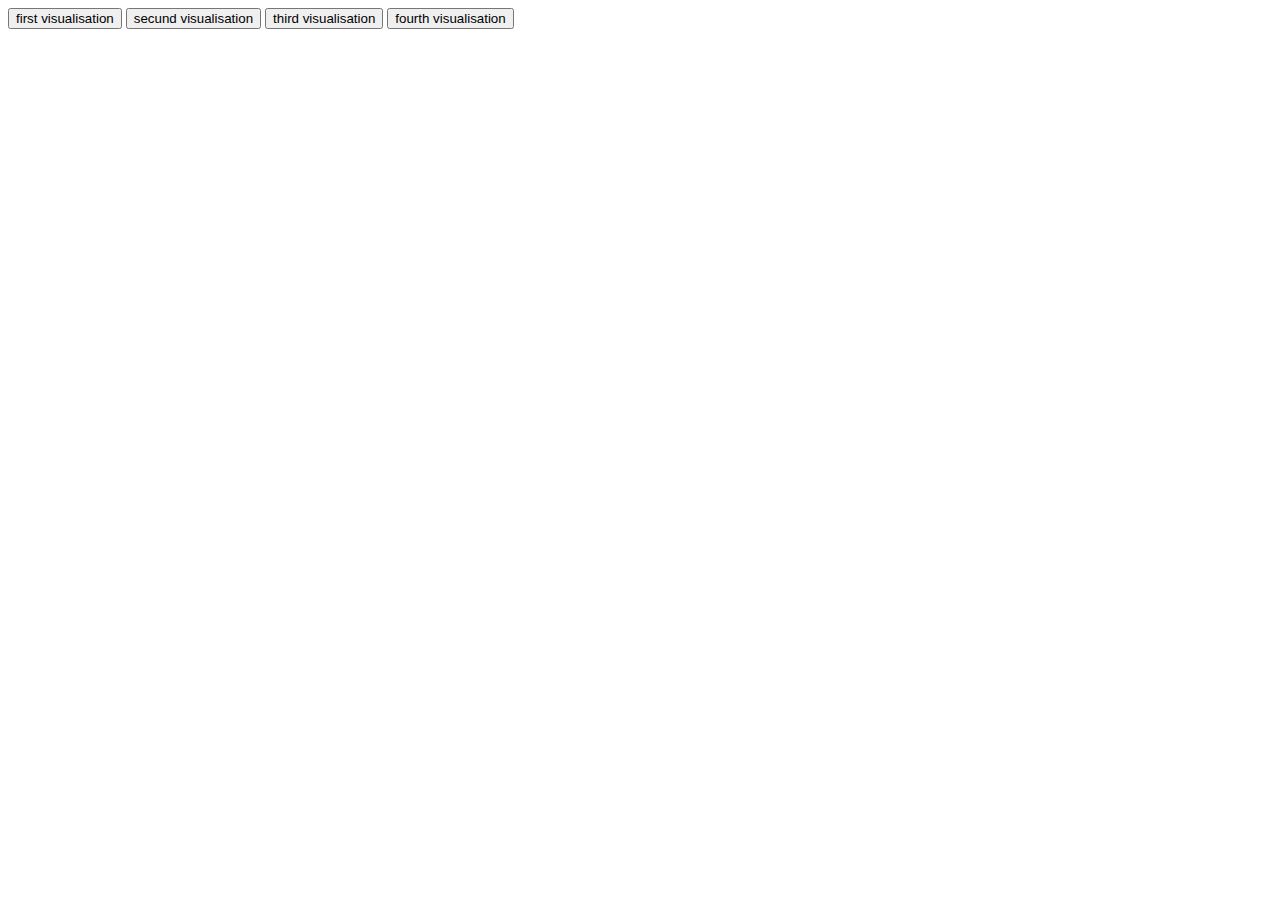
<file: index.html>
<!DOCTYPE html>
<meta charset="utf-8">
<style>

.arc text {
  font: 10px sans-serif;
  text-anchor: middle;
}

.arc path {
  stroke: #fff;
}

</style>
<body>




<form>
  <input id="clickMe" type="button" value="first visualisation" onclick="redirect(1);" />
  <input id="clickMe" type="button" value="secund visualisation" onclick="redirect(2);" />
  <input id="clickMe" type="button" value="third visualisation" onclick="redirect(3);" />
  <input id="clickMe" type="button" value="fourth visualisation" onclick="redirect(4);" />
</form>


<script src="//d3js.org/d3.v3.min.js" charset="utf-8" ></script>
      <script type="text/javascript">
            function redirect(i) {
				if(i==1){
					window.location="visu.html";
				}
				if(i==2){
					window.location="firstv.html";
				}
				if(i==3){
					window.location="sad.html";
				}
				if(i==4){
					window.location="sun.html";
				}
            }
      </script>
</body>
</file>
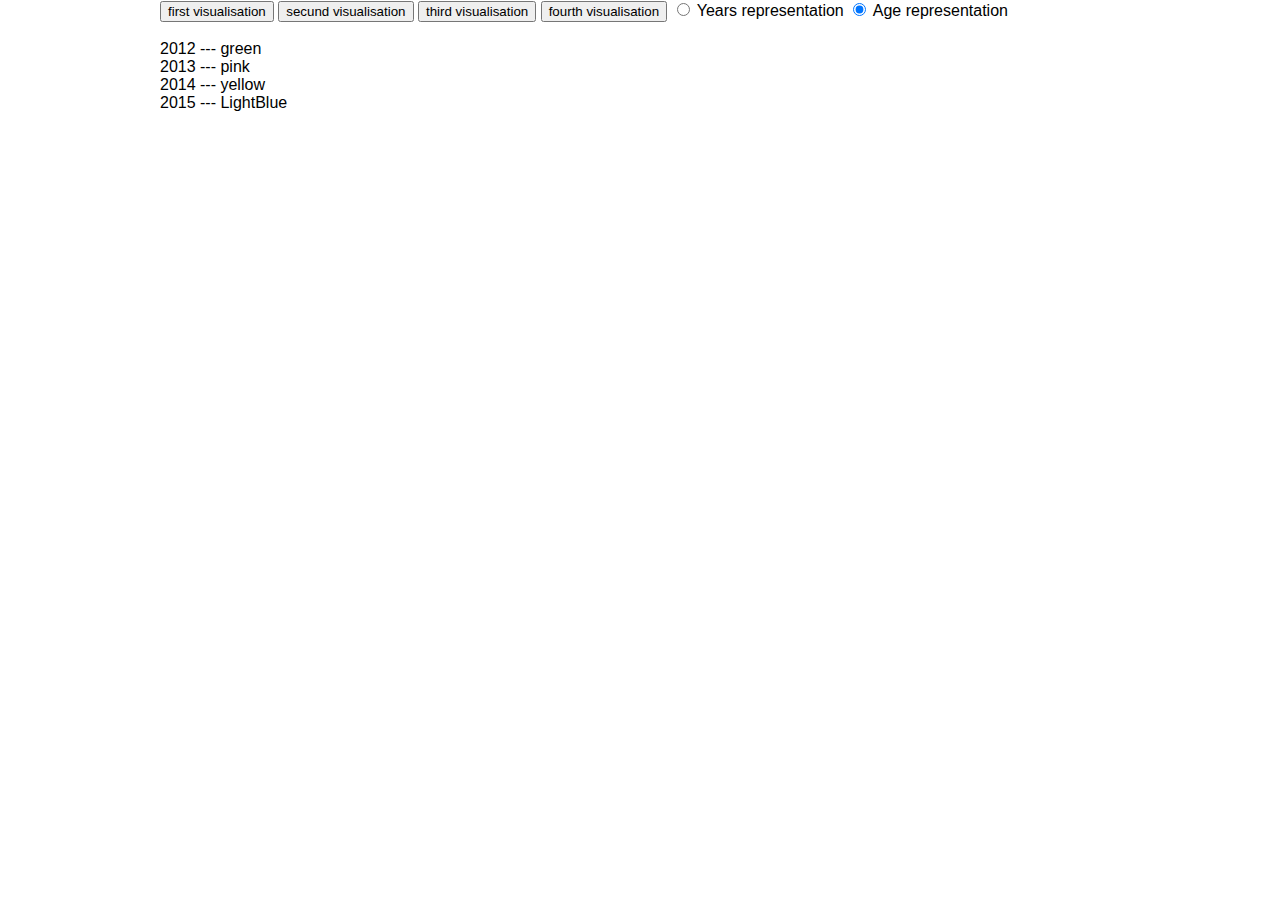
<file: firstv.html>
<!DOCTYPE html>
<meta charset="utf-8">
<style>

body {
  font-family: "Helvetica Neue", Helvetica, Arial, sans-serif;
  margin: auto;
  position: relative;
  width: 960px;
}

text {
  font: 10px sans-serif;
}

.axis path,
.axis line {
  fill: none;
  stroke: #000;
  shape-rendering: crispEdges;
}



</style>

<form>

  <input id="clickMe" type="button" value="first visualisation" onclick="redirect(1);" />
  <input id="clickMe" type="button" value="secund visualisation" onclick="redirect(2);" />
  <input id="clickMe" type="button" value="third visualisation" onclick="redirect(3);" />
  <input id="clickMe" type="button" value="fourth visualisation" onclick="redirect(4);" />

  <label><input type="radio" name="mode" value="grouped"> Years representation</label>
  <label><input type="radio" name="mode" value="stacked" checked> Age representation </label>

  </form>

  <br> 2012 --- green
  <br> 2013 --- pink 
  <br> 2014 --- yellow
  <br> 2015 --- LightBlue 
<script src="//ajax.googleapis.com/ajax/libs/jquery/1.12.4/jquery.min.js"></script>
<script src="//d3js.org/d3.v3.min.js" charset="utf-8" ></script>
<script> 
 
//// fadi code
function redirect(i) {
	if(i==1){
		window.location="visu.html";
	}
	if(i==2){
		window.location="firstv.html";
	}
	if(i==3){
		window.location="sad.html";
	}
	if(i==4){
		window.location="sun.html";
	}
}


 
	 d3.csv("Drug.csv", function(error, data) {

	 
	 var skillsdata = null ;
  // Convert strings to numbers.
  data.forEach(function(d) {
    //d.people = +d.people;
    //d.year = +d.year;
    //d.age = +d.age;
  });

  // compute the new data 
  var newData =[]
  var size = 0;

	data.forEach(function(d) {
	
	var date = d.Date.split("/") ;
	var year = date[2] ;
	var gender = d.Sex ;
	var age = d.Age ;
	var race = d.Race ;
	
 
	
	

		
		 var newOp = { Race:race , Age:age , Year:year, Sex:gender , People:1 };
			newData.push(newOp) ;
		 size = size + 1 ;

	
	});
  
  // Compute the extent of the data set in age and years.
  var age1 = d3.max(newData, function(d) { return d.Age; }),
	  age0 = d3.min(newData, function(d) { return d.Age; }),
      year0 = d3.min(newData, function(d) { return d.Year; }),
      year1 = d3.max(newData, function(d) { return d.Year; }),
      year = year1;
	 
	 
  // repair the opjects to fill them
  		var Y2012 = [[] , [] , [] ,  [] , [] , [] , [] , [] , [] ] ;
		var Y2013 = [[] , [] , [] ,  [] , [] , [] , [] , [] , [] ] ;
		var Y2014 = [[] , [] , [] ,  [] , [] , [] , [] , [] , [] ] ;
		var Y2015 = [[] , [] , [] ,  [] , [] , [] , [] , [] , [] ] ;
console.log(Y2013);
	
  // fill in the black opjects
	


	for (i = 0; i < 9; i++) { 
		year1 = 0 ;
		year2 = 0 ;
		year3 = 0 ;
		year4 = 0 ;
		var from_age = 10 * i ;
		var to_age = from_age + 10 ;
		newData.forEach(function(d) {
			if(   d.Age < to_age && d.Age >= from_age ){
				if( d.Year == "2012"){
					year1 = year1 + 1 ;
				}
				if( d.Year == "2013"){
					year2 = year2 + 1 ;
				}
				if( d.Year == "2014"){
					year3 = year3 + 1 ;
				}
				if( d.Year == "2015"){
					year4 = year4 + 1 ;
				}
				
				
			}
			});
			var index = i  ;
	
			
				(Y2012)[index]={x:i,y:year1,y0:0};
				(Y2013)[index]={x:i,y:year2,y0:0};
				(Y2014)[index]={x:i,y:year3,y0:0};
				(Y2015)[index]={x:i,y:year4,y0:0};
				
	}
	
	myData = [Y2012,Y2013,Y2014,Y2015]
	for (i = 1; i < 4; i++) { 
		for (j = 0; j < 9; j++) { 
			
			((myData[i])[j]).y0 = ((myData[i-1])[j]).y + ((myData[i-1])[j]).y0 ;
		
		}	
	}
	
////////////////////      fadi end 

////
var n = 4, // number of layers
    m = 9, // number of samples per layer
    stack = d3.layout.stack(),
    layers =   myData ; 
    yGroupMax = d3.max(layers, function(layer) { return d3.max(layer, function(d) { return d.y; }); }),
    yStackMax = d3.max(layers, function(layer) { return d3.max(layer, function(d) { return d.y0 + d.y; }); });

	console.log(layers);
	
	
var margin = {top: 40, right: 10, bottom: 20, left: 10},
    width = 960 - margin.left - margin.right,
    height = 500 - margin.top - margin.bottom;

var x = d3.scale.ordinal()
    .domain(d3.range(m))
    .rangeRoundBands([0, width], .08);

var y = d3.scale.linear()
    .domain([0, yStackMax])
    .range([height, 0]);


var xAxis = d3.svg.axis()
    .scale(x)
    .tickSize(0)
    .tickPadding(6)
    .orient("bottom");

var svg = d3.select("body").append("svg")
    .attr("width", width + margin.left + margin.right)
    .attr("height", height + margin.top + margin.bottom)
  .append("g")
    .attr("transform", "translate(" + margin.left + "," + margin.top + ")");

var layer = svg.selectAll(".layer")
    .data(layers)
  .enter().append("g")
    .attr("class", "layer")
    .style("fill", function(d, i) { return mycolor(i); });

var rect = layer.selectAll("rect")
    .data(function(d) { return d; })
  .enter().append("rect")
    .attr("x", function(d) { return x(d.x); })
    .attr("y", height)
    .attr("width", x.rangeBand())
    .attr("height", 0);

rect.transition()
    .delay(function(d, i) { return i * 10; })
    .attr("y", function(d) { return y(d.y0 + d.y); })
    .attr("height", function(d) { return y(d.y0) - y(d.y0 + d.y); });

svg.append("g")
    .attr("class", "x axis")
    .attr("transform", "translate(0," + height + ")")
    .call(xAxis);

d3.selectAll("input").on("change", change);



function change() {
  if (this.value === "grouped"){ transitionGrouped();}
  else {
  transitionStacked();}
}

function transitionGrouped() {
  y.domain([0, yGroupMax]);

  rect.transition()
      .duration(500)
      .delay(function(d, i) { return i * 10; })
      .attr("x", function(d, i, j) { return x(d.x) + x.rangeBand() / n * j; })
      .attr("width", x.rangeBand() / n)
    .transition()
      .attr("y", function(d) { return y(d.y); })
      .attr("height", function(d) { return height - y(d.y); });
}

function transitionStacked() {
  y.domain([0, yStackMax]);

  rect.transition()
      .duration(500)
      .delay(function(d, i) { return i * 10; })
      .attr("y", function(d) { return y(d.y0 + d.y); })
      .attr("height", function(d) { return y(d.y0) - y(d.y0 + d.y); })
    .transition()
      .attr("x", function(d) { return x(d.x); })
      .attr("width", x.rangeBand());
}
var element = document.getElementsByTagName("text");
for(i = 0 ; i < 9 ; i++){
	 var to = parseInt(element[i].innerHTML) * 10 ;
	 var tooo = to + 10
	 element[i].innerHTML = to + "-" + tooo +"years" ;
 }

 function mycolor (i){
	if(i==0){ 
	return "#ADFF2F"; //GreenYellow  
	}
	if(i==1){ 
	return "#FF00FF"; //Fuchsia 
	}
		if(i==2){ 
	return "#FFFF00	"; // lavender
	}
		if(i==3){ 
	return "#ADD8E6"; //LightBlue 
	}
	
 }
});
</script>
</file>
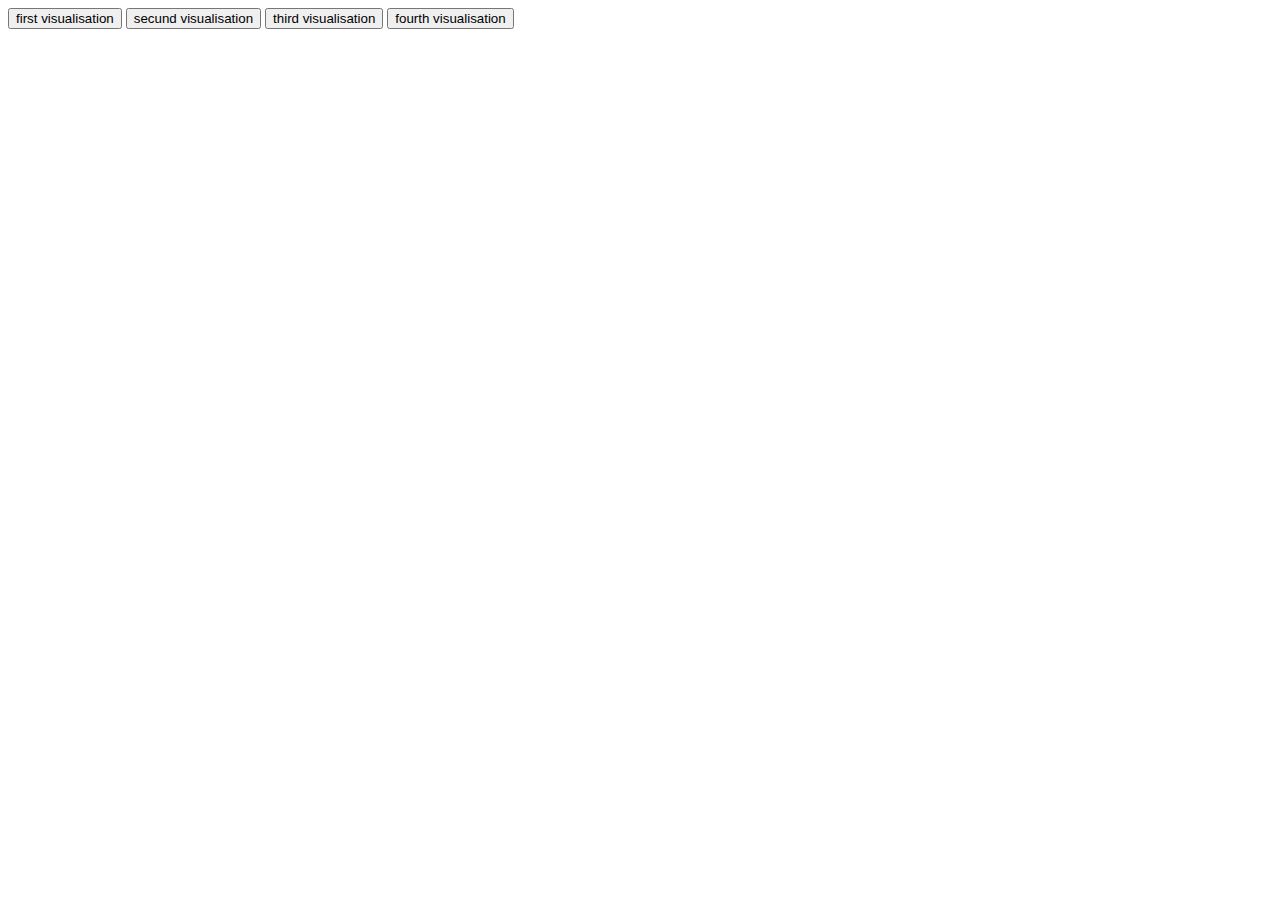
<file: mainPage.html>
<!DOCTYPE html>
<meta charset="utf-8">
<style>

.arc text {
  font: 10px sans-serif;
  text-anchor: middle;
}

.arc path {
  stroke: #fff;
}

</style>
<body>




<form>
  <input id="clickMe" type="button" value="first visualisation" onclick="redirect(1);" />
  <input id="clickMe" type="button" value="secund visualisation" onclick="redirect(2);" />
  <input id="clickMe" type="button" value="third visualisation" onclick="redirect(3);" />
  <input id="clickMe" type="button" value="fourth visualisation" onclick="redirect(4);" />
</form>


<script src="http://d3js.org/d3.v3.min.js" charset="utf-8"></script> 
      <script type="text/javascript">
            function redirect(i) {
				if(i==1){
					window.location="visu.html";
				}
				if(i==2){
					window.location="firstv.html";
				}
				if(i==3){
					window.location="sad.html";
				}
				if(i==4){
					window.location="sun.html";
				}
            }
      </script>
</body>
</file>
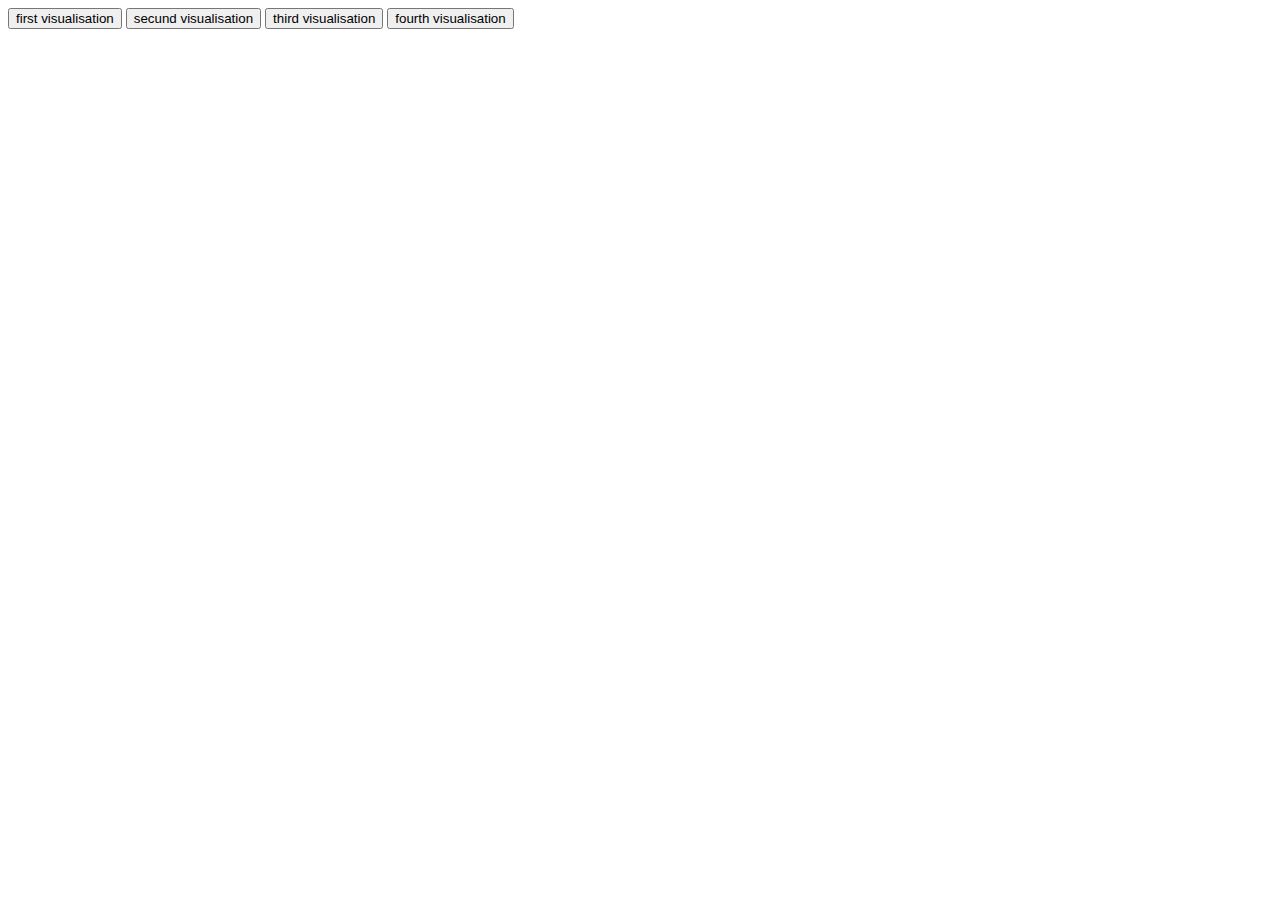
<file: sad.html>
<!DOCTYPE html>
<meta charset="utf-8">
<style>

.node {
  cursor: pointer;
}

.node circle {
  fill: #fff;
  stroke: steelblue;
  stroke-width: 1.5px;
}

.node text {
  font: 10px sans-serif;
}

.link {
  fill: none;
  stroke: #ccc;
  stroke-width: 1.5px;
}

</style>
<body>
<form>
  <input id="clickMe" type="button" value="first visualisation" onclick="redirect(1);" />
  <input id="clickMe" type="button" value="secund visualisation" onclick="redirect(2);" />
  <input id="clickMe" type="button" value="third visualisation" onclick="redirect(3);" />
  <input id="clickMe" type="button" value="fourth visualisation" onclick="redirect(4);" />
</form>
<script src="//d3js.org/d3.v3.min.js" charset="utf-8" ></script>
<script>

function redirect(i) {
	if(i==1){
		window.location="visu.html";
	}
	if(i==2){
		window.location="firstv.html";
	}
	if(i==3){
		window.location="sad.html";
	}
	if(i==4){
		window.location="sun.html";
	}
}

var margin = {top: 20, right: 120, bottom: 20, left: 120},
    width = 960 - margin.right - margin.left,
    height = 800 - margin.top - margin.bottom;

var i = 0,
    duration = 750,
    root;

var tree = d3.layout.tree()
    .size([height, width]);

var diagonal = d3.svg.diagonal()
    .projection(function(d) { return [d.y, d.x]; });

var svg = d3.select("body").append("svg")
    .attr("width", width + margin.right + margin.left)
    .attr("height", height + margin.top + margin.bottom)
  .append("g")
    .attr("transform", "translate(" + margin.left + "," + margin.top + ")");

d3.csv("Drug.csv",function(error, MyDataBase) {
  if (error) throw error;
  
  var MyTree ={"name" : "all" ,number : 0 ,"children" : []} ;
  var kinds = ["Heroin","Cocaine","Fentanyl","Oxycodone","Oxymorphone","EtOH","Hydrocodone","Benzodiazepine","Methadone"] ;
 // var CheckList = {"Heroin":0,"Cocaine":0,"Fentanyl":0,"Oxycodone":0,"Oxymorphone":0,"EtOH":0,"Hydrocodone":0,"Benzodiazepine":0,"Methadone":0};
  var CheckList = {"Heroin":{"Male" : 0 ,"Female" :0 },"Cocaine":{"Male" : 0 ,"Female" :0 },"Fentanyl":{"Male" : 0 ,"Female" :0 },"Oxycodone":{"Male" : 0 ,"Female" :0 },"Oxymorphone":{"Male" : 0 ,"Female" :0 },"EtOH":{"Male" : 0 ,"Female" :0 },"Hydrocodone":{"Male" : 0 ,"Female" :0 },"Benzodiazepine":{"Male" : 0 ,"Female" :0 },"Methadone":{"Male" : 0 ,"Female" :0 }};
   MyDataBase.forEach(function(d) {
     MyTree["number"] +=1 ;
	 kinds.forEach(function(kind) {
		if ( (d[kind] == 'y' || d[kind] == 'Y'  ) && (d.Sex=="Male" || d.Sex=="Female")) {
		
			if (CheckList[kind]["Male"] == 0 && CheckList[kind]["Female"] == 0 ){
				var new_Node = {"name": kind ,number:0, "children": [{"name" : d["Sex"] ,number :0} ]} ;
				MyTree["children"].push(new_Node);
				CheckList[kind][d["Sex"]] = 1 ;
			}
			else if (CheckList[kind][d["Sex"]] == 0 ) {
				var new_Node = {"name" : d["Sex"],number:0} ;
				MyTree["children"].forEach(function (dataa) {
					if (dataa["name"] == kind ) {
						 Node = dataa ;
					}
				});
				Node["children"].push(new_Node);
				Node["number"]+=1;
				CheckList[kind][d["Sex"]] += 1 ;
			} else {
			
				CheckList[kind][d["Sex"]] += 1 ;
			}
			
		}
	 });
   });
   
   MyTree["name"]  = MyTree["name"].concat(" -> ").concat(MyTree["number"]);
   MyTree.children.forEach(function(node) {
   console.log("----");   
   console.log(node);

	node.children.forEach(function(inner_node){
		console.log("->>");   
		console.log(inner_node);
		inner_node["number"] = CheckList[node["name"]][inner_node["name"]].toString();
		inner_node["name"]  = inner_node["number"].concat(inner_node["name"]);
	});
	node["number"] =  (CheckList[node["name"]]["Male"] + CheckList[node["name"]]["Female"]).toString();
	node["name"]  = node["name"].concat(" -> ").concat(node["number"]);
   });
  root = MyTree;
  root.x0 = height / 2;
  root.y0 = 0;

  

  
  function collapse(d) {
    if (d.children) {
      d._children = d.children;
      d._children.forEach(collapse);
      d.children = null;
    }
  }

  root.children.forEach(collapse);
  update(root);
});

d3.select(self.frameElement).style("height", "800px");

function update(source) {

  // Compute the new tree layout.
  var nodes = tree.nodes(root).reverse(),
      links = tree.links(nodes);

  // Normalize for fixed-depth.
  nodes.forEach(function(d) { d.y = d.depth * 180; });

  // Update the nodes…
  var node = svg.selectAll("g.node")
      .data(nodes, function(d) { return d.id || (d.id = ++i); });

  // Enter any new nodes at the parent's previous position.
  var nodeEnter = node.enter().append("g")
      .attr("class", "node")
      .attr("transform", function(d) { return "translate(" + source.y0 + "," + source.x0 + ")"; })
      .on("click", click);

  nodeEnter.append("circle")
      .attr("r", 1e-6)
      .style("fill", function(d) { return d._children ? "lightsteelblue" : "#fff"; });

  nodeEnter.append("text")
      .attr("x", function(d) { return d.children || d._children ? -10 : 10; })
      .attr("dy", ".35em")
      .attr("text-anchor", function(d) { return d.children || d._children ? "end" : "start"; })
      .text(function(d) { return d.name; })
      .style("fill-opacity", 1e-6);

  // Transition nodes to their new position.
  var nodeUpdate = node.transition()
      .duration(duration)
      .attr("transform", function(d) { return "translate(" + d.y + "," + d.x + ")"; });

  nodeUpdate.select("circle")
      .attr("r", 4.5)
      .style("fill", function(d) { return d._children ? "lightsteelblue" : "#fff"; });

  nodeUpdate.select("text")
      .style("fill-opacity", 1);

  // Transition exiting nodes to the parent's new position.
  var nodeExit = node.exit().transition()
      .duration(duration)
      .attr("transform", function(d) { return "translate(" + source.y + "," + source.x + ")"; })
      .remove();

  nodeExit.select("circle")
      .attr("r", 1e-6);

  nodeExit.select("text")
      .style("fill-opacity", 1e-6);

  // Update the links…
  var link = svg.selectAll("path.link")
      .data(links, function(d) { return d.target.id; });

  // Enter any new links at the parent's previous position.
  link.enter().insert("path", "g")
      .attr("class", "link")
      .attr("d", function(d) {
        var o = {x: source.x0, y: source.y0};
        return diagonal({source: o, target: o});
      });

  // Transition links to their new position.
  link.transition()
      .duration(duration)
      .attr("d", diagonal);

  // Transition exiting nodes to the parent's new position.
  link.exit().transition()
      .duration(duration)
      .attr("d", function(d) {
        var o = {x: source.x, y: source.y};
        return diagonal({source: o, target: o});
      })
      .remove();

  // Stash the old positions for transition.
  nodes.forEach(function(d) {
    d.x0 = d.x;
    d.y0 = d.y;
  });
}

// Toggle children on click.
function click(d) {
  if (d.children) {
    d._children = d.children;
    d.children = null;
  } else {
    d.children = d._children;
    d._children = null;
  }
  update(d);
}

</script>
</file>
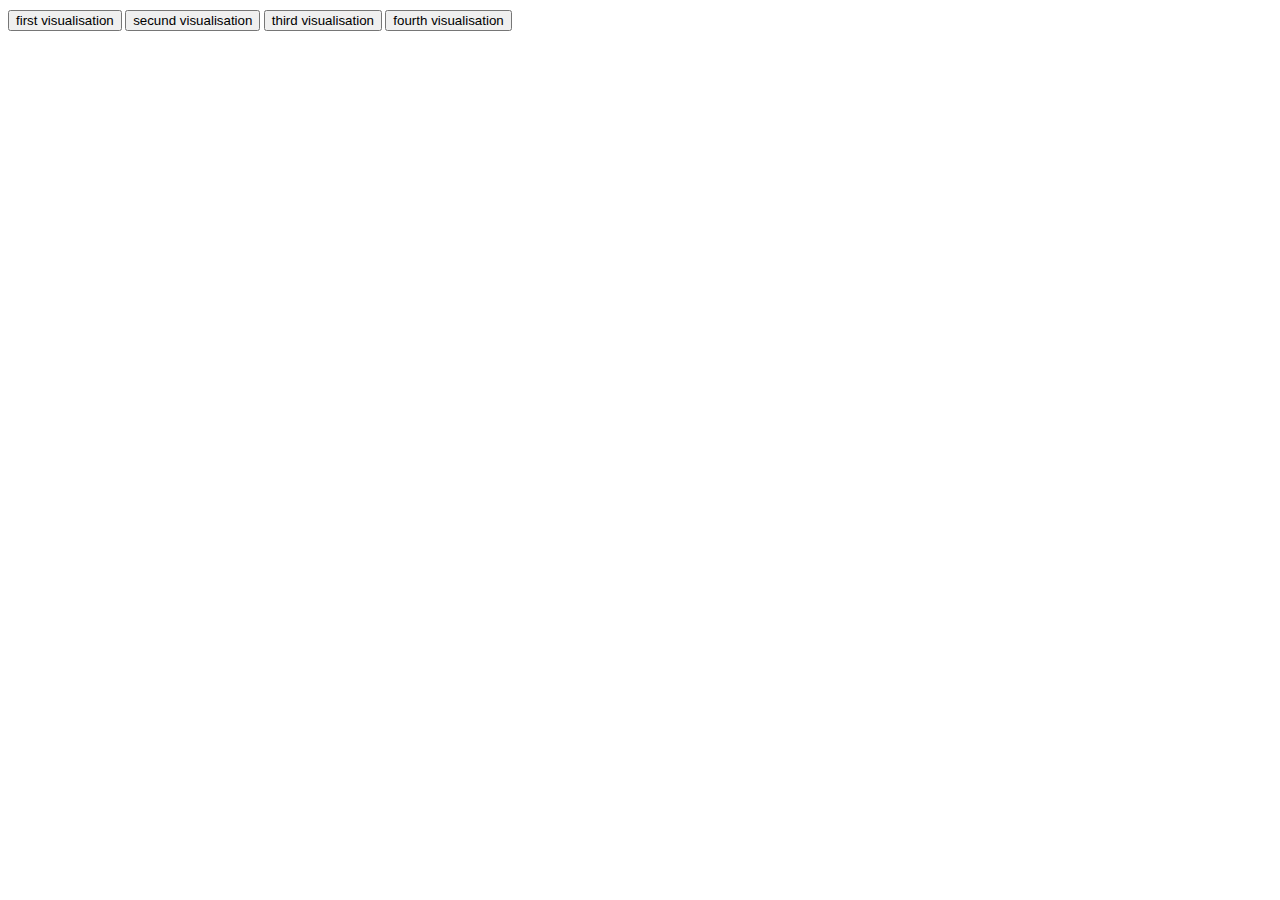
<file: sun.html>
<!DOCTYPE html>
<html>
<form>
  <input id="clickMe" type="button" value="first visualisation" onclick="redirect(1);" />
  <input id="clickMe" type="button" value="secund visualisation" onclick="redirect(2);" />
  <input id="clickMe" type="button" value="third visualisation" onclick="redirect(3);" />
  <input id="clickMe" type="button" value="fourth visualisation" onclick="redirect(4);" />
</form>
  <head>
    <meta charset="utf-8">
    <title>sunburst</title>
    <script src="//d3js.org/d3.v3.min.js" charset="utf-8" ></script>
    <link rel="stylesheet" type="text/css" href="sun.css"/>
  </head>
  <body>
    <div id="skills">
      <div id="skillmap">
        <div class="skills-wrapper">
          <div class="skills-sunburst"></div>
          <div class="skills-chart">
            <div id="skills-chart-breadcrumb"></div>
          </div>
        </div>
      </div>
    </div>
    <script type="text/javascript" src="//cdnjs.cloudflare.com/ajax/libs/jquery/2.1.1/jquery.min.js"></script>
    <script type="text/javascript" src="sun.js"></script>
    <script type="text/javascript">
      function redirect(i) {
	if(i==1){
		window.location="visu.html";
	}
	if(i==2){
		window.location="firstv.html";
	}
	if(i==3){
		window.location="sad.html";
	}
	if(i==4){
		window.location="sun.html";
	}
}

      d3.select(self.frameElement).style("height", "700px");
		
			
	  
	  
  </script> 
  </body>
</html>
</file>
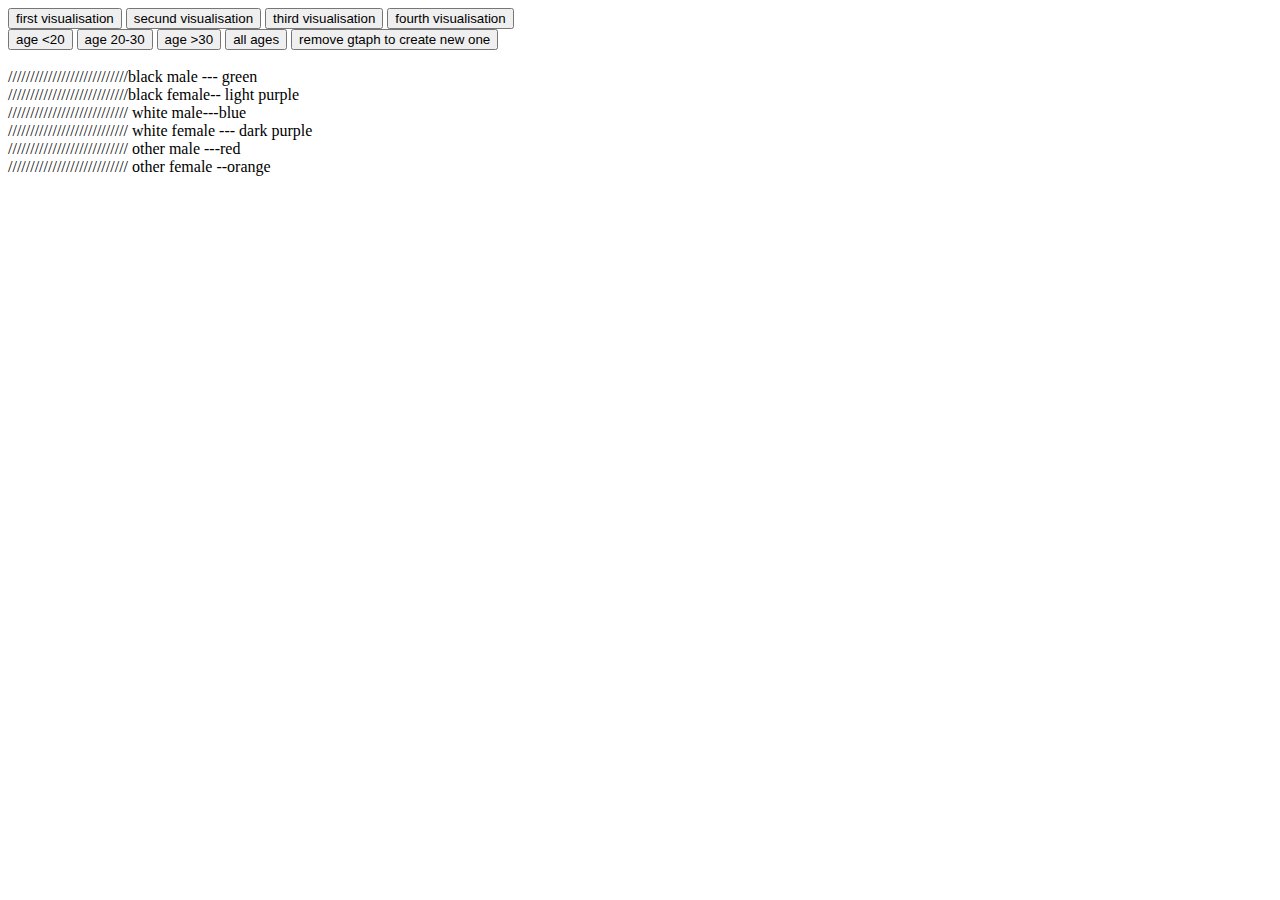
<file: visu.html>
<!DOCTYPE html>
<meta charset="utf-8">
<style>

.arc text {
  font: 10px sans-serif;
  text-anchor: middle;
}

.arc path {
  stroke: #fff;
}

</style>
<body>
<form>
  <input id="clickMe" type="button" value="first visualisation" onclick="redirect(1);" />
  <input id="clickMe" type="button" value="secund visualisation" onclick="redirect(2);" />
  <input id="clickMe" type="button" value="third visualisation" onclick="redirect(3);" />
  <input id="clickMe" type="button" value="fourth visualisation" onclick="redirect(4);" />
</form>



<form>
  <input id="clickMe" type="button" value="age <20" onclick="make(1);" />
  <input id="clickMe" type="button" value="age 20-30" onclick="make(2);" />
  <input id="clickMe" type="button" value="age >30" onclick="make(3);" />
  <input id="clickMe" type="button" value="all ages" onclick="make(4);" />
  <input id="clickMe" type="button" value="remove gtaph to create new one" onclick="location.reload();" />
</form>
  <br>///////////////////////////black male --- green
  <br>///////////////////////////black female-- light purple 
  <br>/////////////////////////// white male---blue
  <br>///////////////////////////                 white female --- dark purple
  <br>///////////////////////////                           other male ---red
  <br>///////////////////////////                           other female --orange

<script src="//d3js.org/d3.v3.min.js" charset="utf-8" ></script>
<script>

function redirect(i) {
	if(i==1){
		window.location="visu.html";
	}
	if(i==2){
		window.location="firstv.html";
	}
	if(i==3){
		window.location="sad.html";
	}
	if(i==4){
		window.location="sun.html";
	}
}

var width = 1560,
    height = 500,
    radius = Math.min(width, height) / 2;
var color = d3.scale.ordinal()
    .range(["#7FFF00", "#00FFFF", "#7b6888", "#6b486b",	"#DC143C","#FF8C00"]);
var arc = d3.svg.arc()
    .outerRadius(radius - 10)
    .innerRadius(0);
var labelArc = d3.svg.arc()
    .outerRadius(radius - 40)
    .innerRadius(radius - 40);
var pie = d3.layout.pie()
    .sort(null)
    .value(function(d) { return d.number; });
	
var svg = d3.select("body").append("svg")
    .attr("width", width)
    .attr("height", height)
  .append("g")
    .attr("transform", "translate(" + width / 2 + "," + height / 2 + ")");
console.log("before");


function make(flow) {
 
d3.csv("Drug.csv",function(error, data) {
  if (error) throw error;
   console.log(data[0]);
   
  var gender_color = [{ ColorAndGender :"black male", number  :0 }, {ColorAndGender : "white male", number : 0}  ,{ColorAndGender : "black female", number  : 0 }  ,{ColorAndGender : "white female", number  :0  } ,
						{ ColorAndGender :"Other male", number  :0} , {ColorAndGender :"Other female", number  :0}] ; 
  var SUM=0;
  data.forEach(function(d) {
	age = parseFloat(d.Age) ;
	console.log(age)
	if ( (flow == 1 && age <= 20 ) ||  (flow == 2&& age > 20 && age <= 30) || (flow == 3 && age >30) || (flow == 4) ) {
    	if (d.Sex == "Male" ) {
	    	if (d.Race == "White") {
				console.log("black--------------------");
				gender_color[1]["number"] += 1 ;
			}
			else if ( d.Race == "Black"){
				gender_color[0]["number"] += 1 ;	
			}else {
				gender_color[4]["number"] += 1 ;	
			}
		} else {
			if (d.Race == "Black") {
				gender_color[2]["number"] += 1 ;
			}
			else if ( d.Race == "White"){
				gender_color[3]["number"] += 1 ;	
			}
			else {
				gender_color[5]["number"] += 1 ;
			}
	
		}	
		SUM += 1;
	}
	
	});
	console.log(gender_color);
	console.log(gender_color[0]);
	
	
	var g = svg.selectAll(".arc")
      .data(pie(gender_color))
    .enter().append("g")
      .attr("class", "arc");
	
	g.append("path")
      .attr("d", arc)
      .style("fill", function(d) { return color(d.data.ColorAndGender); });
	g.append("text")
      .attr("transform", function(d) { return "translate(" + labelArc.centroid(d) + ")"; })
      .attr("dy", ".35em")
      .text(function(d) { return (d.data.number*100/SUM).toFixed(2).toString().concat("% ") });
	
	
	
	
	
} );
}

</script>
</file>
<file: sun.css>
body {
  font-family: 'Open Sans', sans-serif;
  font-size: 12px;
  font-weight: 400;
  background-color: #fff;
  width: 1100px;
  height: 700px;
  margin-top: 10px;
}
#skillmap .skills-wrapper {
  margin-top: 10px;
  overflow: auto;

}
#skillmap .skills-sunburst {
  float: left;
  width: 500px;
  margin-left: -80px;
}
#skillmap .skills-sunburst svg {
  font: 11px 'Source Sans Pro', sans-serif;
  font-weight: 900;
  cursor: pointer;
}
#skillmap .skills-chart {
  float: right;
  font-family: 'Source Sans Pro', sans-serif;
  font-size: 15px;
  margin: 80px 5px 0 0;
}
#skillmap .skills-chart .breadcumb-text {
  font-size: 13px;
  font-weight: 700;
}
#skillmap .skills-chart #skills-chart-line {
  fill: none;
  stroke-width: 3.5px;
}
#skillmap .skills-chart .axis path,
#skillmap .skills-chart .axis line {
  fill: none;
}
#skillmap .skills-chart .x-axis path,
#skillmap .skills-chart .y-axis path {
  stroke: #444;
  stroke-width: 1px;
  shape-rendering: geometricPrecision;
}
</file>
